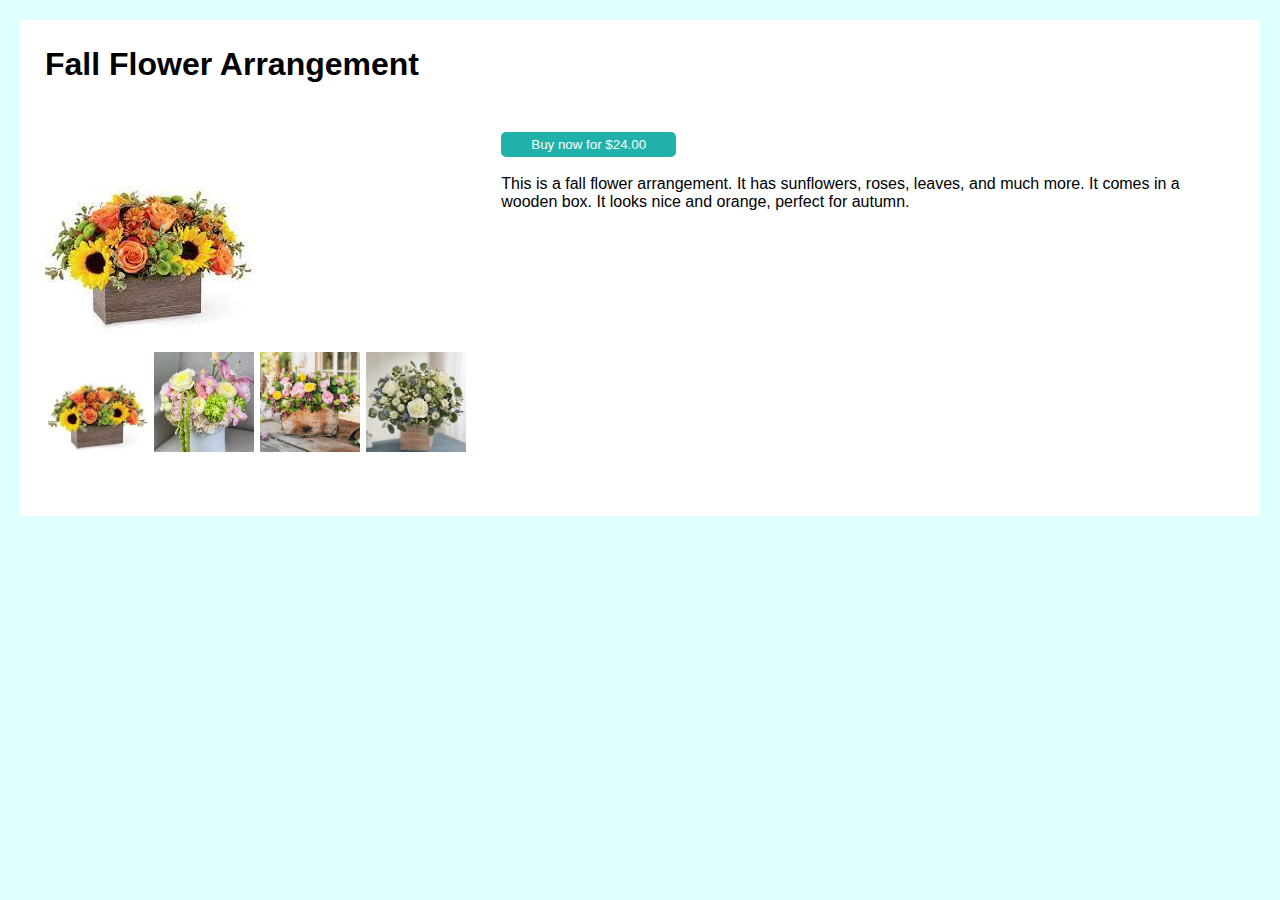
<file: assignments/Week15/Friday/index.html>
<!DOCTYPE html>
<html lang="en">

<head>
    <meta charset="UTF-8">
    <meta name="viewport" content="width=device-width, initial-scale=1.0">
    <link rel="stylesheet" href="styles.css">
    <script src="flower.js" defer></script>
    <title>Flower Arrangements</title>
</head>

<body>
    <div id="page" class="page">
        <h1 class="header">Fall Flower Arrangement</h1>
        <img class="image" src="assets/fall.jpg">
        <p class="description">
            <button>Buy now for $24.00</button><br><br>
            This is a fall flower arrangement.
            It has sunflowers, roses, leaves,
            and much more. It comes in a wooden
            box. It looks nice and orange,
            perfect for autumn.
        </p>
        <footer>
            <img id="fall-image" class="footer-images" src="assets/fall.jpg">
            <img id="spring-image" class="footer-images" src="assets/spring.jpg">
            <img id="summer-image" class="footer-images" src="assets/summer.jpg">
            <img id="winter-image" class="footer-images" src="assets/winter.jpg">
        </footer>
    </div>
    <div id="fall" class="hidden-element">
        <h1>Fall Flower Arrangement</h1>
        <img src="assets/fall.jpg">
        <p>
            <button>Buy now for $24.00</button><br><br>
            This is a fall flower arrangement.
            It has sunflowers, roses, leaves,
            and much more. It comes in a wooden
            box. It looks nice and orange,
            perfect for autumn.
        </p>
    </div>
    <div id="spring" class="hidden-element">
        <h1>Spring Flower Arrangement</h1>
        <img src="assets/spring.jpg">
        <p>
            <button>Buy now for $20.00</button><br><br>
            This is a spring flower arrangement.
            It has lilacs, roses, cabbage leaves,
            and much more. It comes in a white
            plasic vase. It looks nice and fresh,
            perfect for spring.
        </p>
    </div>
    <div id="summer" class="hidden-element">
        <h1>Summer Flower Arrangement</h1>
        <img src="assets/summer.jpg">
        <p>
            <button>Buy now for $29.00</button><br><br>
            This is a summer flower arrangement.
            It has roses, more roses, leaves,
            and much more. It comes in a wooden
            box. It looks nice and bright,
            perfect for summer.
        </p>
    </div>
    <div id="winter" class="hidden-element">
        <h1>Winter Flower Arrangement</h1>
        <img src="assets/winter.jpg">
        <p>
            <button>Buy now for $26.00</button><br><br>
            This is a winter flower arrangement.
            It has dandelions, roses, leaves,
            and much more. It comes in a wooden
            box. It looks nice and simple,
            perfect for winter.
        </p>
    </div>

</body>

</html>
</file>
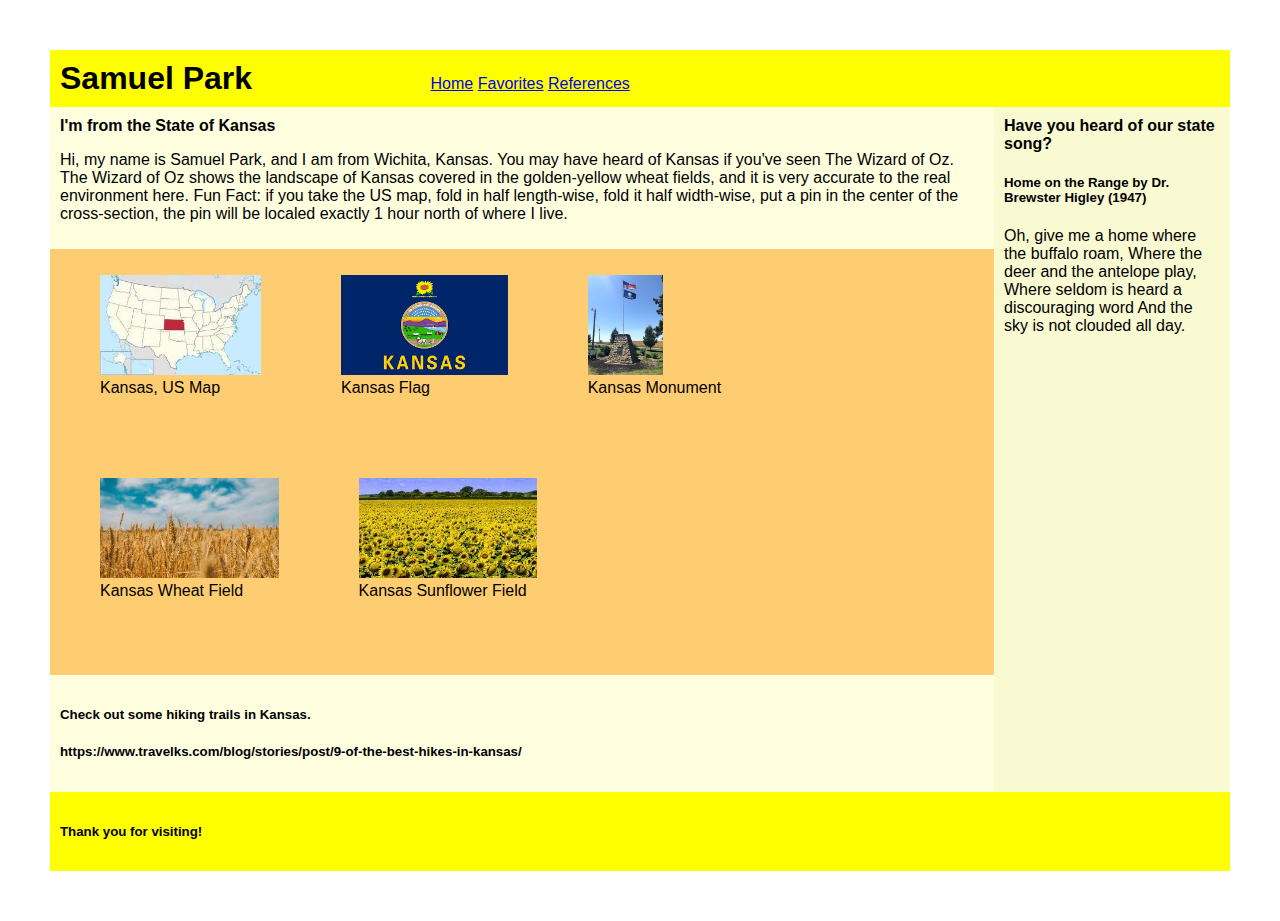
<file: assignments/Week15/Wednesday/index.html>
<!DOCTYPE html>
<html lang="en">

<head>
    <meta charset="UTF-8">
    <meta name="viewport" content="width=device-width, initial-scale=1.0">
    <title>Samuel Park</title>
    <link rel="stylesheet" href="styles.css">
</head>

<body>
    <nav class="area">
        <h1>Samuel Park</h1>
        <a href="index.html">Home</a>
        <a href="favorites.html">Favorites</a>
        <a href="references.html">References</a>
    </nav>
    <header class="area">
        <Strong>I'm from the State of Kansas</Strong>
        <p>
            Hi, my name is Samuel Park, and I am from Wichita, Kansas.
            You may have heard of Kansas if you've seen The Wizard of Oz.
            The Wizard of Oz shows the landscape of Kansas covered in
            the golden-yellow wheat fields, and it is very accurate to the
            real environment here. Fun Fact: if you take the US map,
            fold in half length-wise, fold it half width-wise, put a pin
            in the center of the cross-section, the pin will be localed
            exactly 1 hour north of where I live.
        </p>
    </header>
    <div class="area" id="content">
        <figure>
            <img src="./assets/map.jpg">
            <figcaption>Kansas, US Map</figcaption>
        </figure>
        <figure>
            <img src="./assets/flag.png">
            <figcaption>Kansas Flag</figcaption>
        </figure>
        <figure>
            <img src="./assets/center.jpg">
            <figcaption>Kansas Monument</figcaption>
        </figure>
        <figure>
            <img src="./assets/wheat.jpg">
            <figcaption>Kansas Wheat Field</figcaption>
        </figure>
        <figure>
            <img src="./assets/flower.jpg">
            <figcaption>Kansas Sunflower Field</figcaption>
        </figure>
    </div>
    <div class="area" id="aside">
        <strong>Have you heard of our state song?</strong>
        <h5>Home on the Range by Dr. Brewster Higley (1947)</h5>
        <p>Oh, give me a home where the buffalo roam,
            Where the deer and the antelope play,
            Where seldom is heard a discouraging word
            And the sky is not clouded all day.</p>
    </div>
    <div class="area" id="subfooter">
        <h5>Check out some hiking trails in Kansas.</h5>
        <h5>https://www.travelks.com/blog/stories/post/9-of-the-best-hikes-in-kansas/</h5>
    </div>
    <footer class="area">
        <h5>Thank you for visiting!</h5>
    </footer>
</body>

</html>
</file>
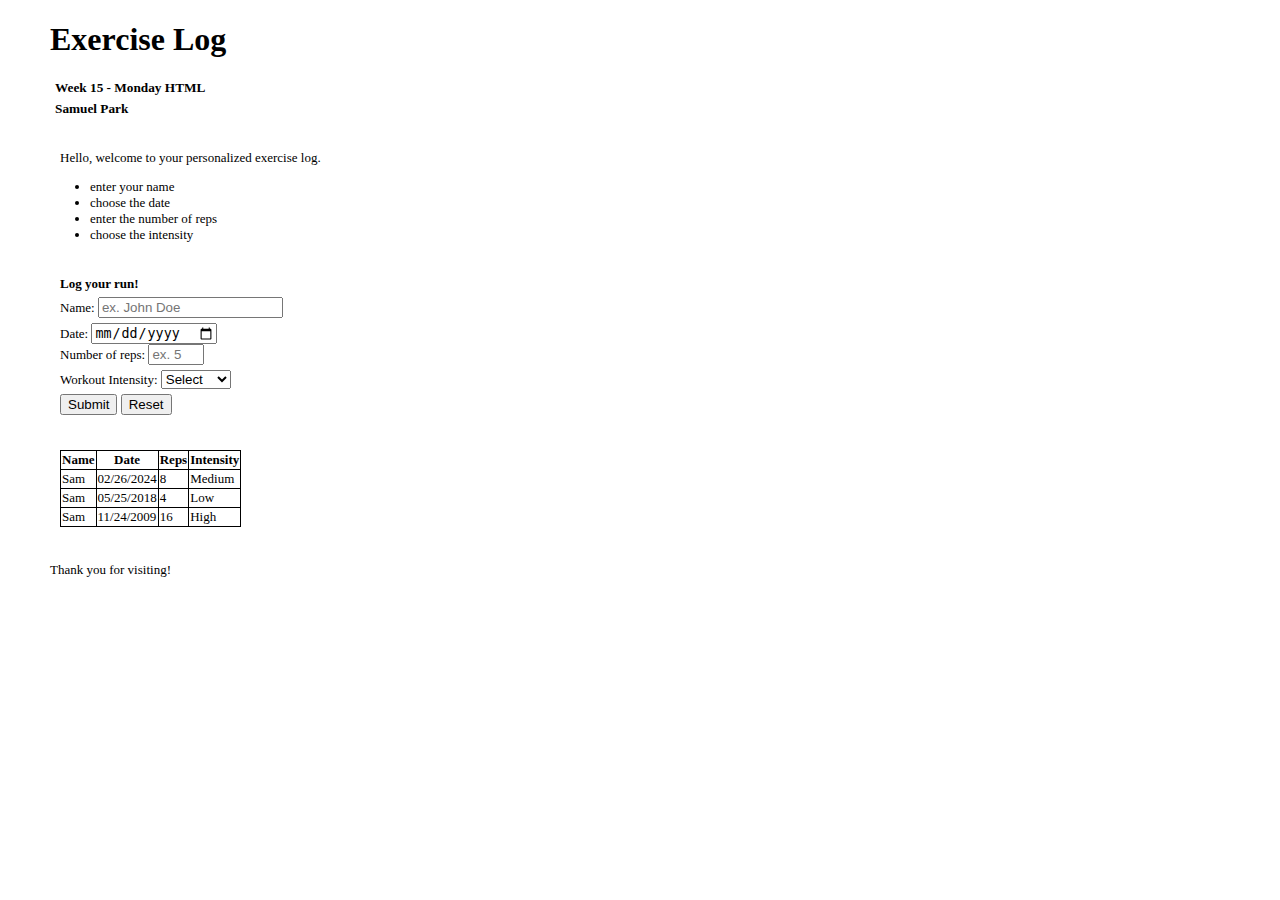
<file: assignments/Week15/Monday/ExerciseLog.html>
<!DOCTYPE html>
<html lang="en">

<head>
    <meta charset="UTF-8">
    <meta name="viewport" content="width=device-width, initial-scale=1.0">
    <title>Exercise Log</title>
    <style>
        body {
            font-family: 'Calibri';
            margin-left: 50px;
        }

        form {
            padding: 20px 0px 0px 10px;
        }

        table, th, td {
            margin-top: 30px;
            border: black solid 1px;
            border-collapse: collapse;
        }

        #description {
            padding: 20px 0px 0px 10px;
        }

        .content {
            font-size: small;
        }

        .header {
            margin: 5px;
        }

        .footer {
            margin-top: 30px;
        }

        .formComponent {
            padding: 0px 5px 5px 0px;
        }

    </style>
</head>

<body>
    <header>
        <h1>Exercise Log</h1>
        <h5 class="header">Week 15 - Monday HTML</h5>
        <h5 class="header">Samuel Park</h5>
    </header>
    <div class="content">
        <p id="description">
            Hello, welcome to your personalized exercise log.
        <ul>
            <li>enter your name</li>
            <li>choose the date</li>
            <li>enter the number of reps</li>
            <li>choose the intensity</li>
        </ul>
        </p>
        <form>
            <div class="formComponent">
                <strong>Log your run!</strong>
            </div>
            <div class="formComponent">
                <label>Name:</label>
                <input placeholder="ex. John Doe">
            </div>
            <div class="formComponent">
                <label>Date:</label>
                <input type="date"
            </div>
            <div class="formComponent">
                <label>Number of reps:</label>
                <input type="number" min="0" max="60" placeholder="ex. 5">
            </div>
            <div class="formComponent">
                <label>Workout Intensity:</label>
                <select>
                    <option selected disabled>Select</option>
                    <option>Low</option>
                    <option>Medium</option>
                    <option>High</option>
                </select>
            </div>
            <div class="formComponent">
                <input type="submit">
                <input type="reset">
            </div>
        </form>
        <table>
            <thead>
                <tr>
                    <th>Name</th>
                    <th>Date</th>
                    <th>Reps</th>
                    <th>Intensity</th>
                </tr>
            </thead>
            <tbody>
                <tr>
                    <td>Sam</td>
                    <td>02/26/2024</td>
                    <td>8</td>
                    <td>Medium</td>
                </tr>
                <tr>
                    <td>Sam</td>
                    <td>05/25/2018</td>
                    <td>4</td>
                    <td>Low</td>
                </tr>
                <tr>
                    <td>Sam</td>
                    <td>11/24/2009</td>
                    <td>16</td>
                    <td>High</td>
                </tr>
            </tbody>
        </table>
    </div>
    <footer class="footer">
        Thank you for visiting!
    </footer>
</body>

</html>
</file>
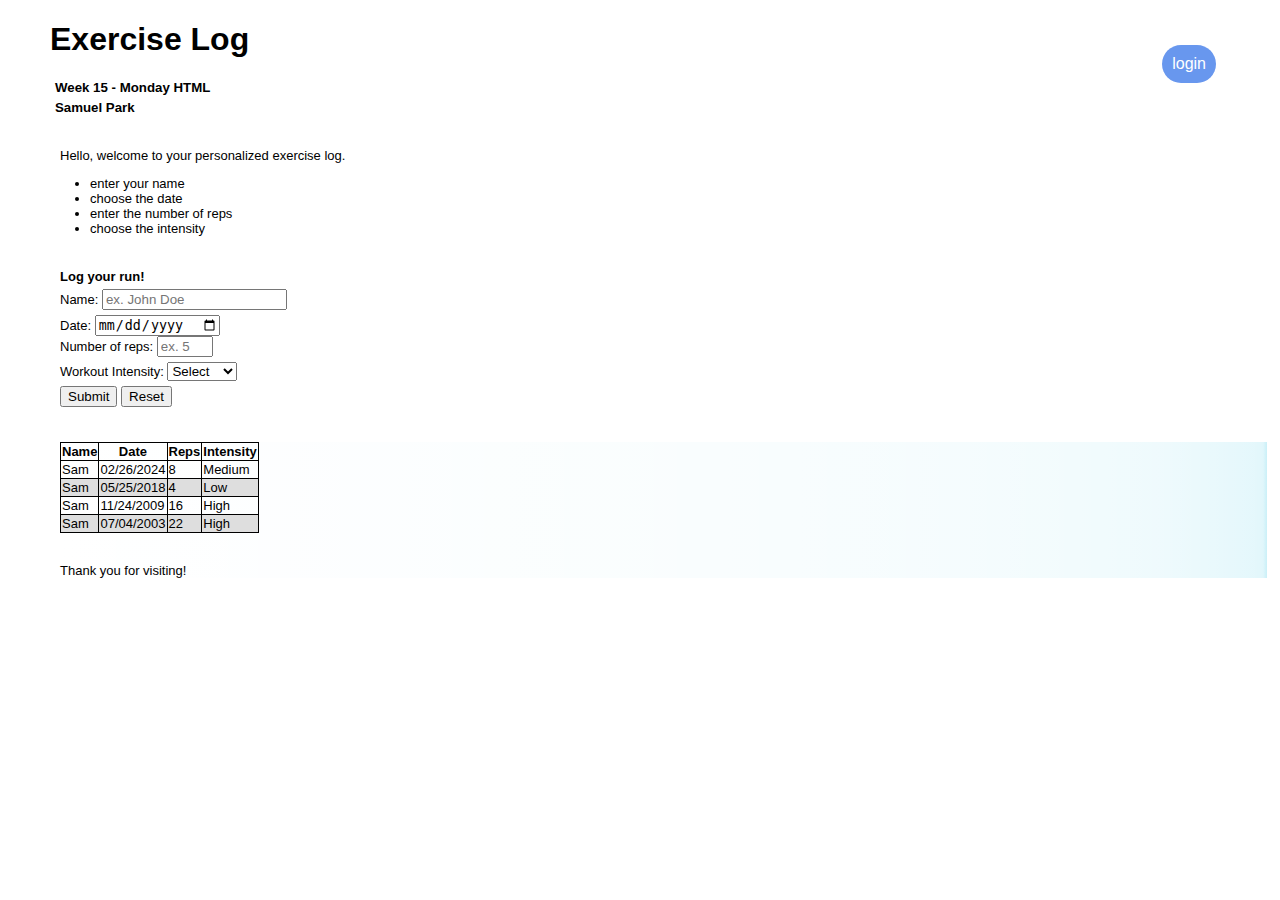
<file: assignments/Week15/Tuesday/ExerciseLog.html>
<!DOCTYPE html>
<html lang="en">

<head>
    <meta charset="UTF-8">
    <meta name="viewport" content="width=device-width, initial-scale=1.0">
    <title>Exercise Log</title>
    <link rel="stylesheet" href="styles.css">
</head>

<body>
    <header>
        <h1>Exercise Log</h1>
        <h5 class="header">Week 15 - Monday HTML</h5>
        <h5 class="header">Samuel Park</h5>
    </header>
    <div id="login">
        login
    </div>
    <div class="content">
        <p id="description">
            Hello, welcome to your personalized exercise log.
        <ul>
            <li>enter your name</li>
            <li>choose the date</li>
            <li>enter the number of reps</li>
            <li>choose the intensity</li>
        </ul>
        </p>
        <form>
            <div class="formComponent">
                <strong>Log your run!</strong>
            </div>
            <div class="formComponent">
                <label>Name:</label>
                <input placeholder="ex. John Doe">
            </div>
            <div class="formComponent">
                <label>Date:</label>
                <input type="date" </div>
                <div class="formComponent">
                    <label>Number of reps:</label>
                    <input type="number" min="0" max="60" placeholder="ex. 5">
                </div>
                <div class="formComponent">
                    <label>Workout Intensity:</label>
                    <select>
                        <option selected disabled>Select</option>
                        <option>Low</option>
                        <option>Medium</option>
                        <option>High</option>
                    </select>
                </div>
                <div class="formComponent">
                    <input type="submit">
                    <input type="reset">
                </div>
        </form>
        <div id="bottom-block">
            <table>
                <thead>
                    <tr>
                        <th>Name</th>
                        <th>Date</th>
                        <th>Reps</th>
                        <th>Intensity</th>
                    </tr>
                </thead>
                <tbody>
                    <tr>
                        <td>Sam</td>
                        <td>02/26/2024</td>
                        <td>8</td>
                        <td>Medium</td>
                    </tr>
                    <tr>
                        <td>Sam</td>
                        <td>05/25/2018</td>
                        <td>4</td>
                        <td>Low</td>
                    </tr>
                    <tr>
                        <td>Sam</td>
                        <td>11/24/2009</td>
                        <td>16</td>
                        <td>High</td>
                    </tr>
                    <tr>
                        <td>Sam</td>
                        <td>07/04/2003</td>
                        <td>22</td>
                        <td>High</td>
                    </tr>
                </tbody>
            </table>
            <footer class="footer">
                Thank you for visiting!
            </footer>
        </div>
    </div>
</body>

</html>
</file>
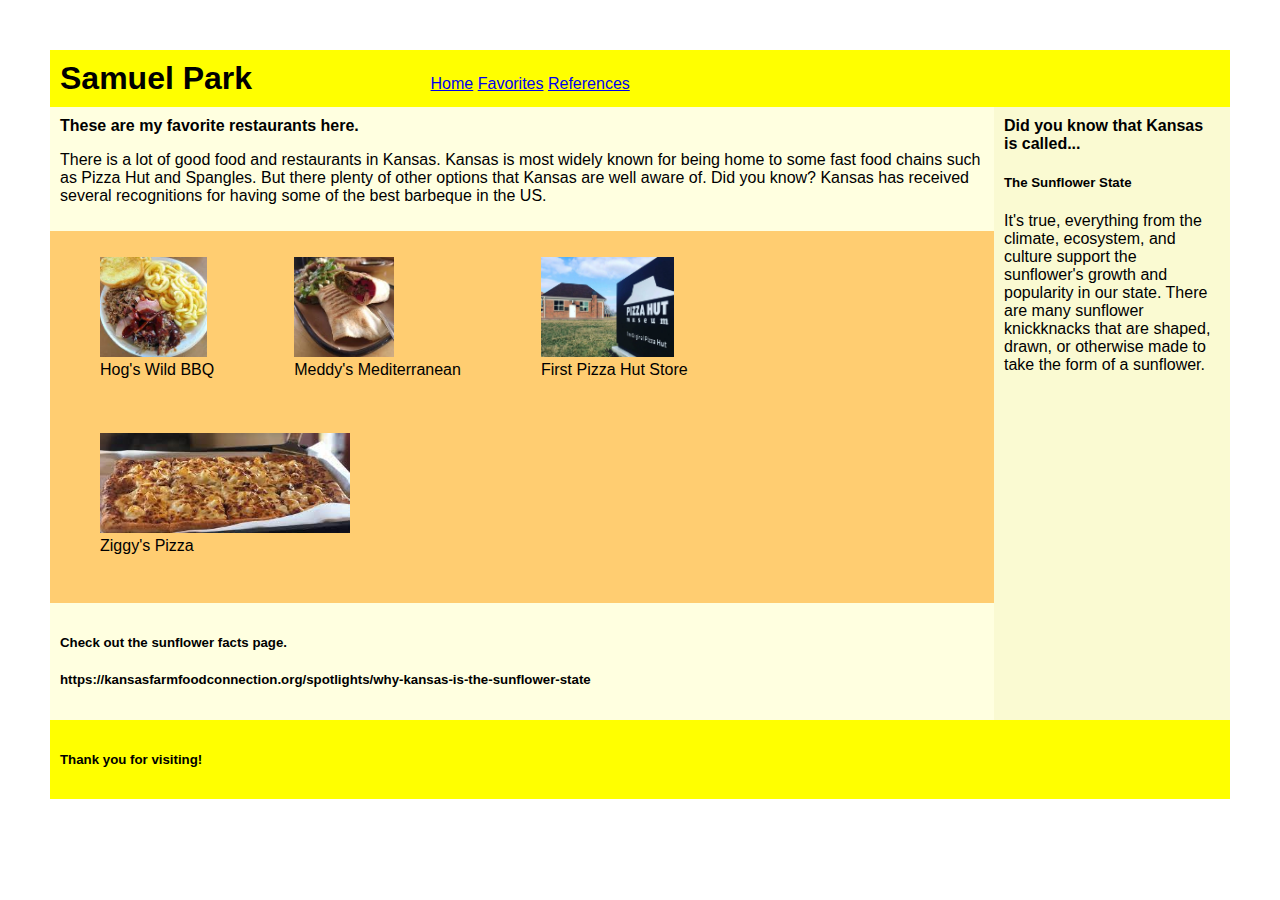
<file: assignments/Week15/Wednesday/favorites.html>
<!DOCTYPE html>
<html lang="en">

<head>
    <meta charset="UTF-8">
    <meta name="viewport" content="width=device-width, initial-scale=1.0">
    <title>Samuel Park</title>
    <link rel="stylesheet" href="styles.css">
</head>

<body>
    <nav class="area">
        <h1>Samuel Park</h1>
        <a href="index.html">Home</a>
        <a href="favorites.html">Favorites</a>
        <a href="references.html">References</a>
    </nav>
    <header class="area">
        <Strong>These are my favorite restaurants here.</Strong>
        <p>
            There is a lot of good food and restaurants in Kansas.
            Kansas is most widely known for being home to some fast food
            chains such as Pizza Hut and Spangles. But there
            plenty of other options that Kansas are well aware of.
            Did you know? Kansas has received several recognitions for 
            having some of the best barbeque in the US.
        </p>
    </header>
    <div class="area" id="content">
        <figure>
            <img src="./assets/bbq.jpg">
            <figcaption>Hog's Wild BBQ</figcaption>
        </figure>
        <figure>
            <img src="./assets/meddys.jpg">
            <figcaption>Meddy's Mediterranean</figcaption>
        </figure>
        <figure>
            <img src="./assets/pizzahut.jpg">
            <figcaption>First Pizza Hut Store</figcaption>
        </figure>
        <figure>
            <img src="./assets/ziggys.jpg">
            <figcaption>Ziggy's Pizza</figcaption>
        </figure>
    </div>
    <div class="area" id="aside">
        <strong>Did you know that Kansas is called...</strong>
        <h5>The Sunflower State</h5>
        <p>It's true, everything from the climate, ecosystem,
            and culture support the sunflower's growth and popularity
            in our state. There are many sunflower knickknacks that
            are shaped, drawn, or otherwise made to take the form of
            a sunflower.
        </p>
    </div>
    <div class="area" id="subfooter">
        <h5>Check out the sunflower facts page.</h5>
        <h5>https://kansasfarmfoodconnection.org/spotlights/why-kansas-is-the-sunflower-state</h5>
    </div>
    <footer class="area">
        <h5>Thank you for visiting!</h5>
    </footer>
</body>

</html>
</file>
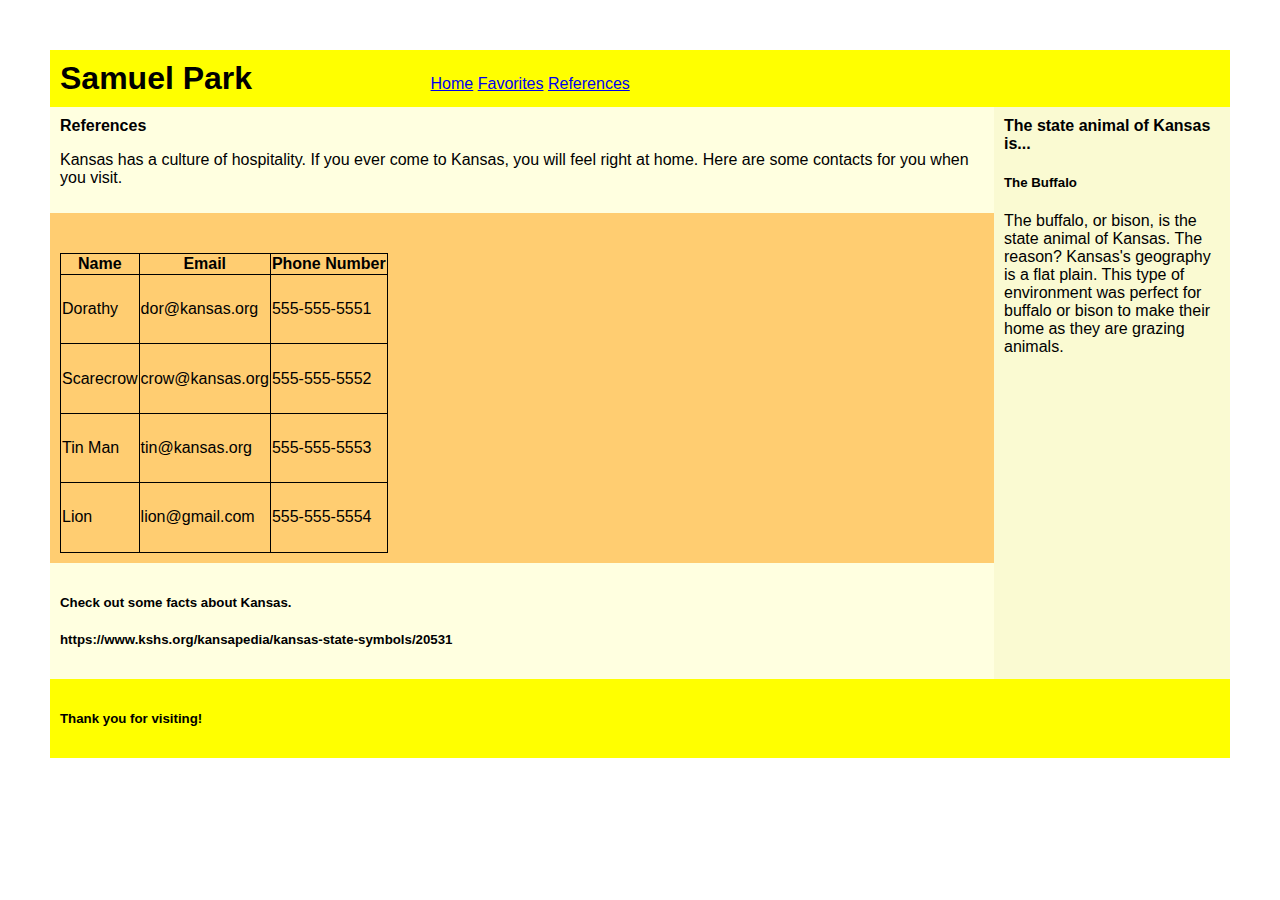
<file: assignments/Week15/Wednesday/references.html>
<!DOCTYPE html>
<html lang="en">

<head>
    <meta charset="UTF-8">
    <meta name="viewport" content="width=device-width, initial-scale=1.0">
    <title>Samuel Park</title>
    <link rel="stylesheet" href="styles.css">
</head>

<body>
    <nav class="area">
        <h1>Samuel Park</h1>
        <a href="index.html">Home</a>
        <a href="favorites.html">Favorites</a>
        <a href="references.html">References</a>
    </nav>
    <header class="area">
        <Strong>References</Strong>
        <p>
            Kansas has a culture of hospitality. If you ever come
            to Kansas, you will feel right at home. Here are some
            contacts for you when you visit.
        </p>
    </header>
    <div class="area" id="content">
        <table>
            <thead>
                <tr>
                    <th>Name</th>
                    <th>Email</th>
                    <th>Phone Number</th>
                </tr>
            </thead>
            <tbody>
                <tr>
                    <td>Dorathy </td>
                    <td>dor@kansas.org</td>
                    <td>555-555-5551</td>
                </tr>
                <tr>
                    <td>Scarecrow</td>
                    <td>crow@kansas.org</td>
                    <td>555-555-5552</td>
                </tr>
                <tr>
                    <td>Tin Man</td>
                    <td>tin@kansas.org</td>
                    <td>555-555-5553</td>
                </tr>
                <tr>
                    <td>Lion</td>
                    <td>lion@gmail.com</td>
                    <td>555-555-5554</td>
                </tr>
            </tbody>
        </table>
    </div>
    <div class="area" id="aside">
        <strong>The state animal of Kansas is...</strong>
        <h5>The Buffalo</h5>
        <p>The buffalo, or bison, is the state animal 
            of Kansas. The reason? Kansas's geography
            is a flat plain. This type of environment
            was perfect for buffalo or bison to make
            their home as they are grazing animals.</p>
    </div>
    <div class="area" id="subfooter">
        <h5>Check out some facts about Kansas.</h5>
        <h5>https://www.kshs.org/kansapedia/kansas-state-symbols/20531</h5>
    </div>
    <footer class="area">
        <h5>Thank you for visiting!</h5>
    </footer>
</body>

</html>
</file>
<file: assignments/Week15/Friday/styles.css>
body {
    background-color: lightcyan;
    margin: 20px 20px;
    font-family: Calibri, Arial, Helvetica, sans-serif;
}

.page {
    padding: 5px 25px;
    background-color: white;
    display: grid;
    grid-template-columns: 3fr 5fr;
    grid-template-rows: 1fr 3fr 2fr;
    grid-template-areas: "header header"
                         "image description"
                         "footer footer";
}

.header {
    grid-area: header;
}

.image {
    grid-area: image;
}

.description {
    padding: 10px;
    grid-area: description;
}

footer {
    grid-area: footer;
    display: flex;
    flex-wrap: wrap;
}

.footer-images {
    padding: 3px;
    object-fit: cover;
    width: 100px;
    height: 100px;
}

button {
    padding: 5px 30px;
    border: none;
    border-radius: 5px;
    background-color: lightseagreen;
    color: white;
}

.hidden-element {
    display: none;
}
</file>
<file: assignments/Week15/Wednesday/styles.css>
h1 {
    display: inline;
    margin-right: 15%;
}

body {
    font-family: Calibri, Arial, Helvetica, sans-serif;
    margin: 50px 50px;
    display: grid;
    grid-template-columns: 4fr 1fr;
    grid-template-rows: .3fr .3fr 3fr .3fr .3fr;
    grid-template-areas: "nav nav"
                         "header aside"
                         "content aside"
                         "subfooter aside"
                         "footer footer";
}

nav {
    background-color: yellow;
    grid-area: nav;
}

header {
    background-color: lightyellow;
    grid-area: header;
}

#content {
    background-color: rgba(255, 166, 0, 0.555);
    grid-area: content;
    display: flex;
    flex-wrap: wrap;
}

#aside {
    background-color: lightgoldenrodyellow;
    grid-area: aside;
}

#subfooter {
    background-color: lightyellow;
    grid-area: subfooter;
}

footer {
    background-color: yellow;
    grid-area: footer;
}

.area {
    padding: 10px;
}

img {
    height: 100px;
}

table,
th,
td {
    margin-top: 30px;
    border: black solid 1px;
    border-collapse: collapse;
}

tr:nth-child(even) {
    background-color: var(--lightgray-color);
}
</file>
<file: assignments/Week15/Tuesday/styles.css>
/*
    This is the styles css file for the ExerciseLog.html file.
*/

:root {
    --lighterblue-color: #caf0f8;
    --lightblue-color: #6897ee;
    --lightgray-color: #dedede;
}

body {
    font-family: Calibri, Arial, Helvetica, sans-serif;
    margin-left: 50px;
    background-repeat: no-repeat;
    background-image: 
        linear-gradient(to left, transparent, 1%, white),
        url(https://img.freepik.com/free-photo/man-women-doing-crunches_23-2148285026.jpg?t=st=1709065559~exp=1709069159~hmac=6f8e9e27eee3f1f3a640df772697250e22d79efaf6cec9c5fd620fc2652d2a44&w=740);
}

form {
    padding: 20px 0px 0px 10px;
}

table,
th,
td {
    margin-top: 30px;
    border: black solid 1px;
    border-collapse: collapse;
}

tr:nth-child(even) {
    background-color: var(--lightgray-color);
}

#login {
    padding: 10px;
    border-radius: 20px;
    background-color: var(--lightblue-color);
    color: white;
    position: fixed;
    right: 5%;
    top: 5%;
    
}

#description {
    padding: 20px 0px 0px 10px;
}

#bottom-block {
    background: linear-gradient(to left, transparent, 1%, white);
    background-color: var(--lighterblue-color);
}

.content {
    font-size: small;
}

.header {
    margin: 5px;
}

.footer {
    margin-top: 30px;
}

.formComponent {
    padding: 0px 5px 5px 0px;
}
</file>
